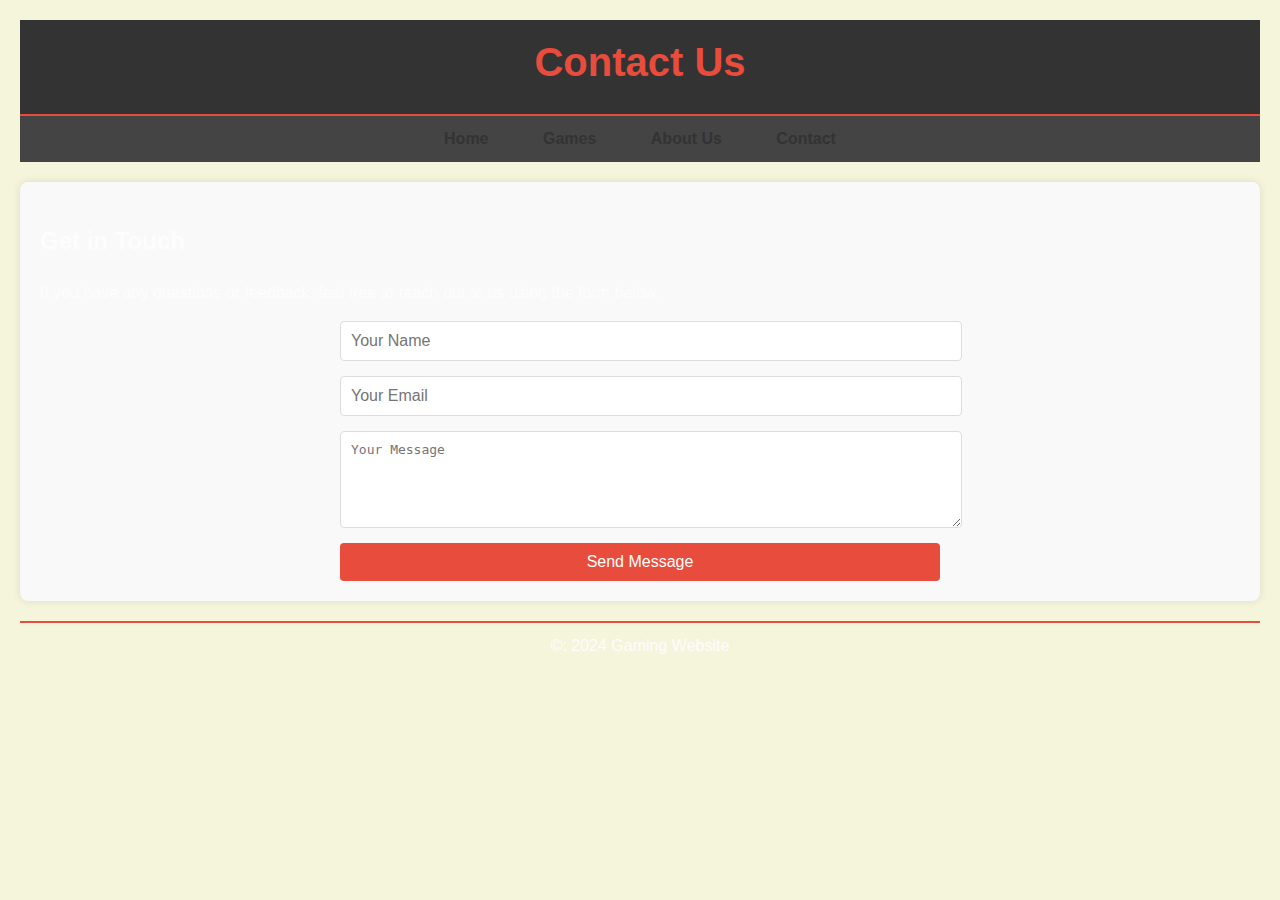
<file: contact.html>
<!DOCTYPE html>
<html lang="en">
    <head>
        <meta charset="UTF-8">
        <meta name="viewport" content="width=device-width, initial-scale=1.0">
        <link rel="stylesheet" href="styles.css">
        <title>Contact Us</title>
    </head>
    <body>
        <header>
            <h1>Contact Us</h1>
        </header>
        <nav>
            <ul>
                <li><a href="Home Page.html">Home</a></li>
                <li><a href="games.html">Games</a></li>
                <li><a href="about.html">About Us</a></li>
                <li><a href="contact.html">Contact</a></li>
            </ul>
        </nav>
            <section class="contact">
                <h2>Get in Touch</h2>
                <p>If you have any questions or feedback, feel free to reach out to us using the form below.</p>
                <form action="#" method="post">
                    <input type="text" name="name" placeholder="Your Name " required>
                    <input type="email" name="email" placeholder="Your Email" required>
                    <textarea  name="message" rows="5" placeholder="Your Message"  required></textarea>
                    <input type="submit" value="Send Message">
                </form>
            </section>
        <footer>
            <p>&copy: 2024 Gaming Website</p>
        </footer>
    </body>
</html>
</file>
<file: styles.css>
body {
    font-family: Arial,  sans-serif;
    line-height: 1.6;
    background-color: beige;
    color: #fdfdfd;
    margin: 20px;
    padding: 0;
}
.container {
    max-width: 1200px;
    margin: 0 auto;
    padding: 20px;
    background-color: #fff;
    box-shadow: 0 0 10px rgba(0, 0, 0, 0.1);
    border-radius: 8px;
}
header {
    text-align: center;
    padding: 10px 0;
    border-bottom: 2px solid #e74c3c;
    background-color: #333;
}
header h1 {
    font-size: 2.5em;
    color: #e74c3c;
    margin: 0;
    margin-bottom: 10px;
}
nav {
    text-align: center;
    background-color: #444;
    padding: 10px 0;
    margin-bottom: 20px;
}
nav ul {
    list-style-type: none;
    padding: 0;
    margin: 0;
}
nav ul li {
    display: inline;
    margin: 0 15px;
}
nav ul li a {
    text-decoration: none;
    color: #333;
    font-weight: bold;
    padding: 5px 10px;
    transition: background o.3s, color 0.3s;
}
nav ul li a:hover {
    background-color: #e74c3c;
    color: #fff;
    border-radius: 4px;
}
main {
    text-align: center;
    padding: 20px;
}
main h2 {
    font-size: 2.5em;
    color: #333;
    margin-bottom: 20px;
}
main p {
    font-size: 1.2em;
    color: #666;
    margin-bottom: 20px;
}
main .button {
    display: inline-block;
    padding: 10px 20px;
    font-size: 1em;
    color: #ffff;
    background-color: #e74c3c;
    text-decoration: none;
    border-radius: 4px;
    transition: background 0.3s;
}
.game-list {
    flex: 1;
    margin-left: 20px;
}
.game-list h2 {
    font-size: 1.5em;
    color: #333;
    margin-bottom: 15px;
}
.game-list ul {
    list-style-type: none;
}
.game-list li {
    padding: 10px;
    border-bottom: 1px solid #ddd;
}
.about-us {
    padding: 20px;
    background-color: #f9f9f9;
    border-radius: 8px;
    box-shadow: 0 0 8px rgba(0, 0, 0, 0.1);
}
.contact {
    padding: 20px;
    background-color: #f9f9f9;
    border-radius: 8px;
    box-shadow: 0 0 8px rgba(0, 0, 0, 0.1);
}
.contact form {
    display: flex;
    flex-direction: column;
    gap: 15px;
    max-width: 600px;
    margin: 0 auto;
}  
.contact form input,
.contact form textarea {
    width: 100%;
    padding: 10px;
    font-size: 1em;
    border: 1px solid #ddd;
    border-radius: 4px;
}
.contact form input[type="submit"] {
    background-color: #e74c3c;
    color: #fff;
    border: none;
    cursor: pointer;
    transition: background 0.3s;
}
.contact form input[type="submit"]:hover {
    background-color: #c0392b;
}
footer {
    text-align: center;
    padding: 10px 0;
    border-top: 2px solid #e74c3c;
    margin-top: 20px;
}
footer P {
    margin: 0;
}
</file>
